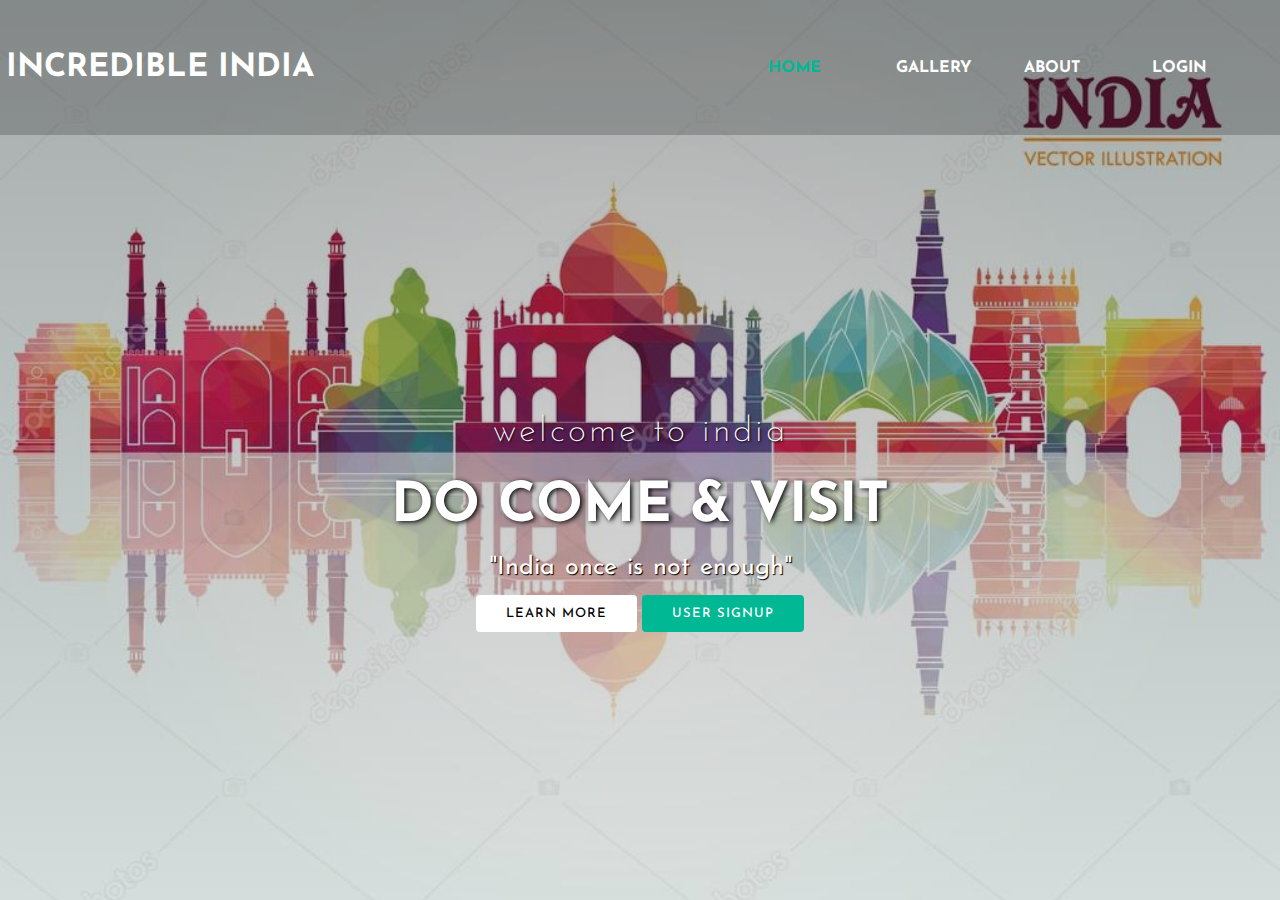
<file: Incredible India/index.htm>
<!DOCTYPE html>
<html>
<head>
	<meta charset="utf-8">
	<title></title>
	<link rel="stylesheet" type="text/css" href="style.css">
	<link href="https://fonts.googleapis.com/css2?family=Josefin+Sans&display=swap" rel="stylesheet">
	 <link rel="stylesheet" href="https://cdnjs.cloudflare.com/ajax/libs/animate.css/3.7.2/animate.min.css">
	
</head>
<body>
<header>
	<nav>
		<div class="logo"> <h1 class="animated infinite heartBeat">Incredible India</h1></div>
		<div class="menu">
			<a href="index.html">home</a>
			<a href="https://www.google.com/search?q=incredible+india&sxsrf=ALeKk00MNOmgT_ROwpardXOiEuEoFnfBWA:1627838084859&source=lnms&tbm=isch&sa=X&ved=2ahUKEwiPv7K2qZDyAhXTzjgGHeU3BZQQ_AUoAXoECAEQAw&biw=1360&bih=657">gallery</a>
			<a href="https://sonia-bricks.business.site/" target="blank">about</a>
			<a href="login.html">login</a>
		</div>
	</nav>
		<main>
			<section>
				<h3>welcome to india</h3>
				<h1>DO COME & VISIT <span class="change_content"> </span></h1>
				<p>"India once is not enough"</p>
				<a href="https://www.incredibleindia.org/content/incredible-india-v2/en.html" class="btnone">learn more</a>
                <a href="signup.html" class="btntwo">user signup</a>
			</section>
		</main>
			
	
</header>
</body>
</html>
</file>
<file: Incredible India/style.css>
*{
	margin: 0;
	padding: 0;
	box-sizing: border-box;
	font-family: 'Josefin Sans', sans-serif;
}
header{
	width: 100%;height: 100vh;
	background-image: linear-gradient(rgba(0, 0, 0, 0.3),rgba(1, 0, 0, 0.1)), url('./asset/taj5.jpg');
	background-repeat: no-repeat;
	background-size: cover;
}
nav{
	width: 100%;
	height: 15vh;
	background: rgba(0, 0, 0, 0.2);
	color: white;
	display: flex;
    justify-content: space-between;
    align-items: center;
    text-transform: uppercase;
}
nav .logo{
	width: 25%;
	text-align: center;
}
nav .menu{
	width: 40%;
	display: flex;
	justify-content: space-around;
}

nav .menu a{
	width: 25%;
	text-decoration: none;
	color: white;
	font-weight: bold
}
nav .menu a:first-child {
  color: #00b894;
}

main{
    width: 100%;
    height: 85vh;
    display: flex;
    justify-content: center;
    align-items: center;
    text-align: center;
    color: white;
}

section h3{
	font-size: 35px;
	font-weight: 200;
	letter-spacing: 3px;
	text-shadow: 1px 1px 2px black;
}
section h1{
	margin: 30px 0 20px 0;
	font-size: 55px;
	font-weight: 700;
	text-shadow: 2px 1px 5px black;
	text-transform: uppercase;
}
section p{
	font-size: 25px;
	word-spacing: 2px;
	margin-bottom: 25px;
	text-shadow: 1px 1px 1px black;
}
section a{
	padding: 12px 30px;
	border-radius: 4px;
	outline: none;
	text-transform: uppercase;
	font-size:13px;
	font-weight: 500;
	text-decoration: none;
	letter-spacing: 1px;
	transition: all .5s ease;
}
section .btnone{
	background: #fff;
	color: #000;
}
.btnone:hover{
    background: #00b894;
	color: white;
}

section .btntwo{
	background: #00b894;
	color: white;
}

.btntwo:hover{
    background: #fff;
	color: #000;
}

.change_content:after{
	content: "";
	animation: change_content 10s infinite linear;
	color: #00b894;
}

@keyframes change_content {
	0%{content: "Tamil Nadu";}
	20%{ content: "Kerala"; }
	35%{ content: "Ladakh"; }
	60%{ content: "Jammu and Kashmir"; }
	80%{ content: "Maharashtra"; }
	100%{ content: "Delhi"; }
}
</file>
